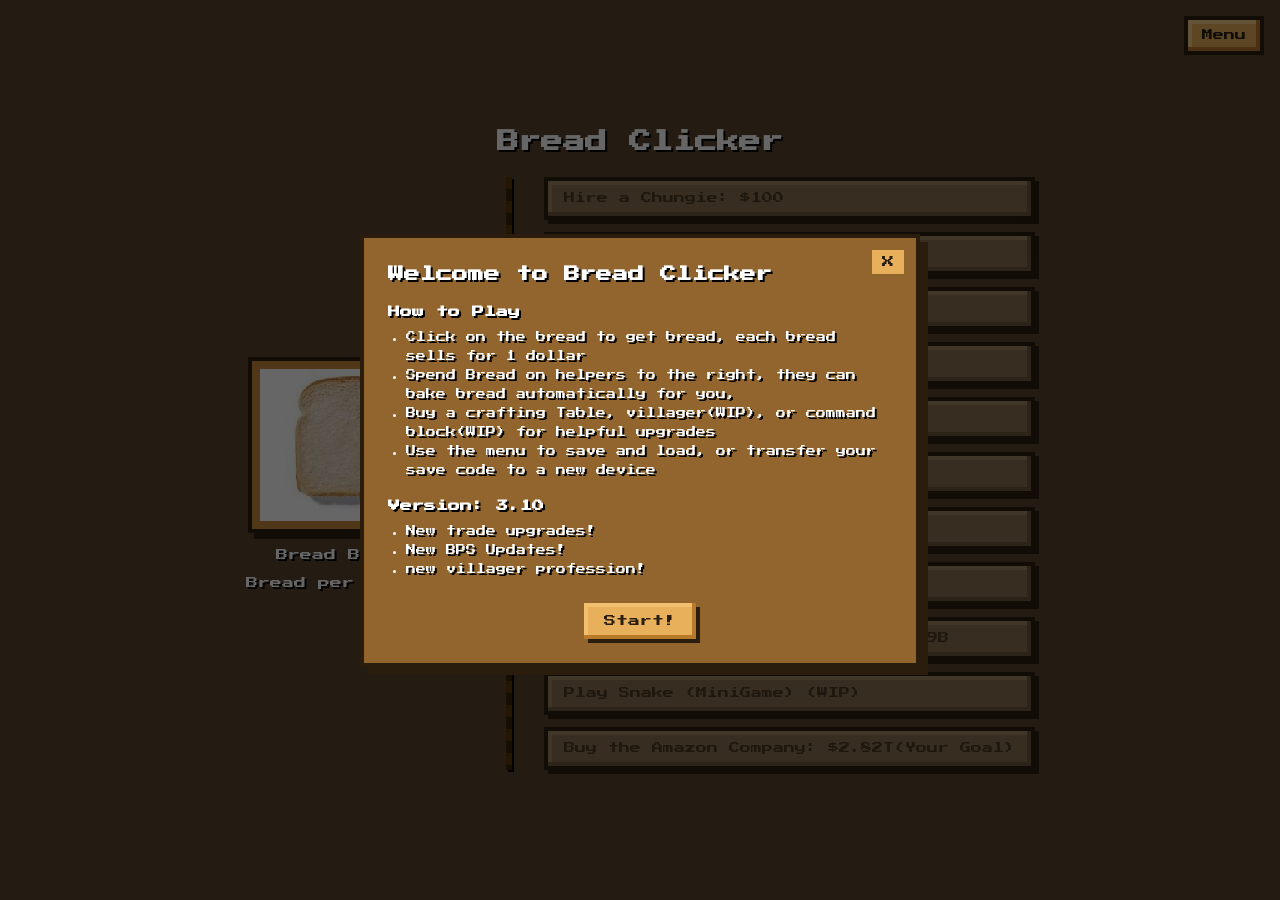
<file: index.html>
<!DOCTYPE html>
<html lang="en">
<head>
    <meta charset="UTF-8">
    <meta name="viewport" content="width=device-width, initial-scale=1.0">
    <link rel="stylesheet" href="style.css">
    <link rel="icon" type="image/png" href="sprites/icon2.png"> 
    
  <!--  <script src="trades.js" defer></script> --> 
    <script src="script.js" defer></script>
    <title>Bread Clicker</title>
</head>
<body>


    <h1>Bread Clicker</h1>
    <div id="startOverlay" hidden>
        <div id="startPanel" role="dialog" aria-modal="true" aria-labelledby="welcomeTitle">
            <button id="startClose" type="button" aria-label="close">X</button>
            <h2 id="startTitle">Welcome to Bread  Clicker</h2>
            <p id="startVersion"></p>
            <h3>How to Play</h3>
            <ul>
                <li>Click on the bread to get bread, each bread sells for 1 dollar</li>
                <li>Spend Bread on helpers to the right, they can bake bread automatically for you, </li>
                <li>Buy a crafting Table, villager(WIP), or command block(WIP) for helpful upgrades</li>
                <li>Use the menu to save and load, or transfer your save code to a new device </li>
            </ul>

            <h3 id="ver">Version 2.95</h3>
            <ul id="startChanges">
                <li>New trade upgrades!</li> 
                <li>New BPS Updates!</li>
                <li>new villager profession!</li>
            </ul>
                <button id="startBtn">Start!</button>
        </div>
    </div>


    <!-- menu button and its contents -->
    <div id="menu">
        <button id="menuBtn" type="button">Menu</button>
        <div id="menuPanel" hidden>
            <button id="saveBtn" type ="button">Save</button>
            <button id="loadBtn" type="button">Load</button>
            <button id="infoBtn" type="button">Info</button>
            <button id="newsBtn" type="button">What's New</button>
            <button id="settingsBtn" type="button">Settings</button>
            <button id="12">Testing Button</button>
            <div id="saveArea" hidden>
                <p>Your save code:</p>
                <textarea id="saveCode" readonly rows="4"></textarea>
                <button id="copyBtn" type="button">Copy</button>
            </div>
            <div id="loadArea" hidden>
                <p>Paste your save code:</p>
                <textarea id="loadCode" rows="4"></textarea>
                <button id="loadGo" type="button">Load Game</button>
                <p id="loadMsg"></p>
            </div>            
        </div>
    </div>


    <!-- the crafting div overlay -->
    <div id="craftingOverlay" hidden>
        <div id="craftingPanel" role="dialog" aria-modal="true" aria-labelledby="craftingTitle">
            <button id="close" type="button" aria-label="Close">X</button>
            <h2 id="craftingTitle">Crafting Table</h2>
            <div id="craftingBody">
                <div id="craftingGrid">
                    <div class="slot"></div><div class="slot"></div><div class="slot"></div>
                    <div class="slot"></div><div class="slot"></div><div class="slot"></div>
                    <div class="slot"></div><div class="slot"></div><div class="slot"></div>
                </div>
                <div id="craftingArrow">&rarr;</div> 
                <button id="craftingResult" class="slot" type="button"></button>
            </div>
            <div id="craftingUpgrades">
                <p id="craftingInfo"></p>
            </div>
        </div>
    </div>



    <div id="tradeOverlay" hidden>
        <div id="tradePanel" role="dialog" aria-modal="true" aria-labelledby="craftingTitle">
            <button id="tradeClose" type="button" aria-label="Close">X</button>
           
            <div id="tradeLeft">
                 <h2 id="tradeTitle" class="plate">Trades</h2>
                <div id="tradeList"></div>
            </div>  

            <div id="tradeRight">
                <div id="tradeHeader" class="plate">
                    <span id="tradeProfession">Farmer - Novice</span>
                    <div id="tradeXpBar"><div id="tradeXpFill"></div></div>
                </div>
          

            <div id="tradeBody">
                <div id="tradeGrid">
                    <div class="slot" id="tradeIn1"></div>
                    <div class="slot" id="tradeIn2"></div>
                    <div class="slot" id="tradeIn3"></div>
                    <div class="slot" id="tradeIn4"></div>
                </div>
                <div id="tradeArrow">&rarr;</div>
                <button id="tradeResult" class="slot" type="button"></button>
            </div>
 
            <div id="tradeTabs"></div>
                <p id="tradeInfo"></p>
            </div>
        </div>
    </div>


    <!-- game elements and purchasable items -->
    <div id="game">
        <div id="left">
            <button id="bread" type="button" aria-label="Bake bread">
            <img src="sprites/download.jpeg" alt="Bread"></button>
            <p id="amount">Bread Baked: </p>
            <p id="BPS">Bread per Second: </p>
            <button id="buyAmountBtn" type="button" hidden>Buy x1</button>
        </div>
        <div id="divider">
        </div>
        <div id="right">
            <button id="1">Hire a Chungie</button>
            <button id="2">Buy a Toaster</button>
            <button id="3">Buy a Bakery</button>
            <button id="4">Buy a Robot</button>
            <div class="row">
                <button id="5">Invest in a Crafting Table</button>
                <button id="craft" type ="button" aria-label="Open Crafting Table" hidden>
                    <img src="sprites/crafting.png" alt="CraftingTable">
                </button>
            </div>
            <button id="6">Gamble at a Casino (working but WIP)</button>
            <div class="row">
                <button id="7">Hire a Villager</button>
                <button id="trade" type="button" aria-label="Trade" hidden>
                    <img src="sprites/emerald.png" alt="Emerald">
                </button>
            </div>
            <div class="row">
                <button id="8">Encode a Command Block</button>
                <button id="command" type="button" aria-label="commandBlock" hidden>
                    <img src="sprites/commandBlock.png" alt="commandB">
                </button>
            </div>
            <button id="9">Invent a Magical Bread Machine</button>
            <button id="10">Play Snake (MiniGame) (WIP)</button>
            <button id="11">Buy Amazon! (Your Goal!)</button>
            
            
        </div>
    </div>
   
    
</body>
</html>
<!---  about 30 hours into this project, 
       its definetly coming along quite nicely :)
-->
</file>
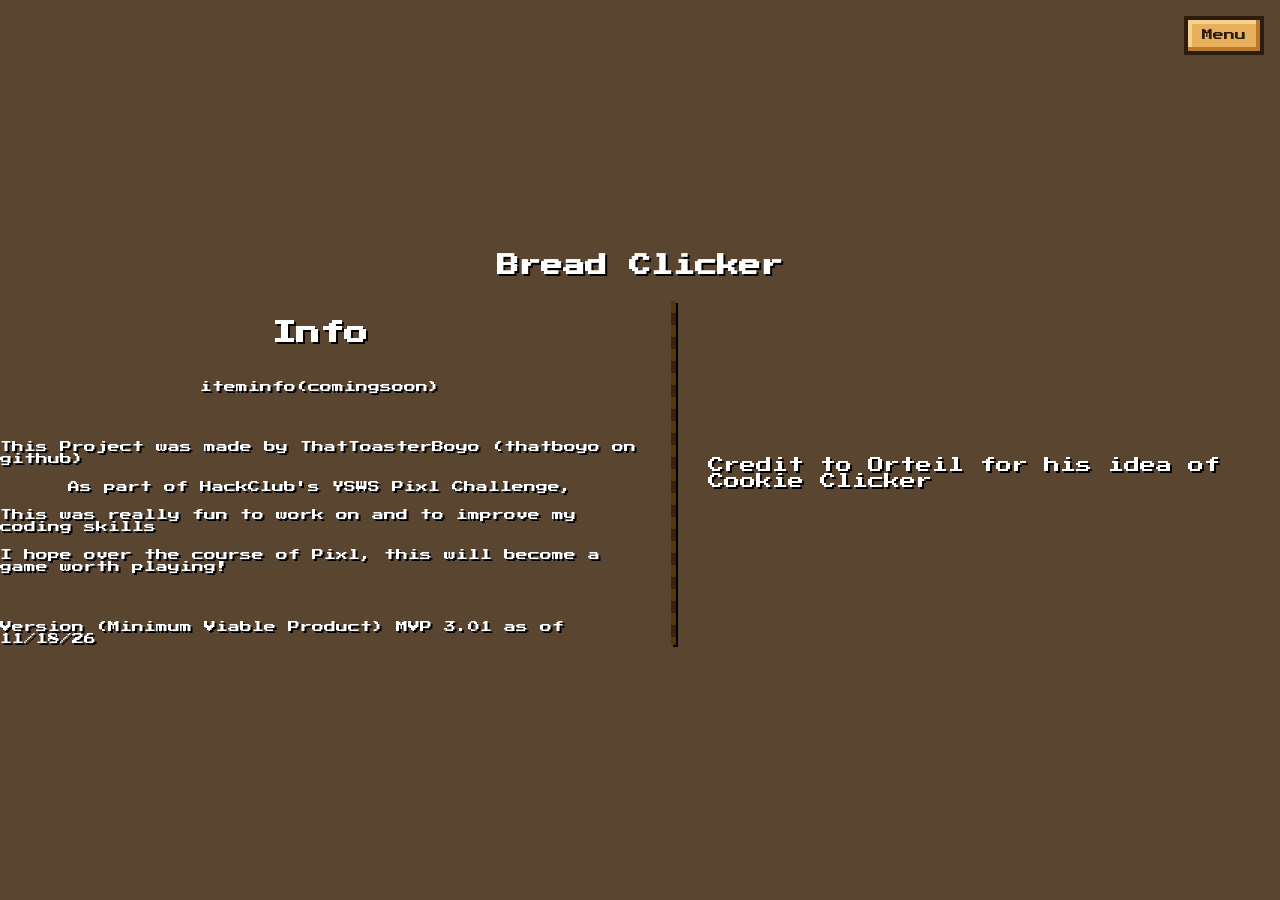
<file: info.html>
<!DOCTYPE html>
<html lang="en">
<head>
    <meta charset="UTF-8">
    <meta name="viewport" content="width=device-width, initial-scale=1.0">
    <link rel="stylesheet" href="style.css">
    <script src="info.js" defer></script>
    <title>Bread Clicker Info</title>
</head>
<body>
    <h1>Bread Clicker</h1>
    <div id="menu">
        <button id="menuBtn" type="button">Menu</button>
        <div id="menuPanel" hidden>
            <button id="backBtn" type="button">Back</button>
            </div>            
        </div>
    </div>
    <div id="game">
    
    <div id="left">
        <h2 id="coolSecret">Info</h2>
        <p>iteminfo(comingsoon)</p>
        <br>
        <p>This Project was made by ThatToasterBoyo (thatboyo on github)</p>
        <p>As part of HackClub's YSWS Pixl Challenge, </p> 
        <p>This was really fun to work on and to improve my coding skills</p>
        <p>I hope over the course of Pixl, this will become a game worth playing!</p>
        <br>
        <p>Version (Minimum Viable Product) MVP 3.01 as of 11/18/26</p>
    </div>
    <div id="divider"></div>  
    <div id="right">
        <p>Credit to Orteil for his idea of Cookie Clicker</p>
    </div>
    </div>
</body>
</html>
</file>
<file: style.css>
@import url('https://fonts.googleapis.com/css2?family=Press+Start+2P&display=swap');

body {
    background-color: #5a4630;
    background-size: 32px;
    font-family: 'Press Start 2P', monospace;
    color: white;
    text-shadow: 2px 2px 0 black;
    display: flex;
    flex-direction: column;
    justify-content: center;
    align-items: center;
    height: 100vh;
    margin: 0;
} /* hopefully this looks good */

h1{
    font-size: 22px;
    margin: 0 0 24px;
}

#game{
    display: flex;
    align-items:  stretch;
    gap: 32px;
}

#left{
    display: flex;
    flex-direction: column;
    align-items: center;
    justify-content: center;
    gap: 16px;
}

#bread {
    border: 4px solid #2b1d0e;
    background: #c98a3b;
    padding: 8px;
    cursor: pointer;
    box-shadow: 6px 6px 0 #2b1d0e;
    image-rendering: pixelated;
}
#bread:active {
    transform: translate(4px, 4px);
    box-shadow: 2px 2px 0 #2b1d0e;
}
#bread img {
    display: block;
    width: 200px;
    image-rendering:pixelated;
}

#left p {
    margin: 0;
    font-size: 12px;
}
#divider{
    width: 6px;
    background: repeating-linear-gradient(
        to bottom,
        #573707 0 12px,
        #38230d 12px 24px
        /* this should look really cool!*/
    );
    box-shadow: 2px 2px black;
} 
#right {
    display: flex;
    flex-direction: column;
    justify-content: center;
    gap: 12px;
}

#right button {
    font-family: inherit;
    font-size: 11px;
    color: #2b1d0e;
    text-shadow: none;
    text-align:left;
    background: #e8b05a;
    border: 4px solid #2b1d0e;
    padding: 12px 16px;
    min-width: 340px;
    cursor: pointer;
    box-shadow: inset -4px -4px 0 #b9792b,
        inset 4px 4px 0 #f6d08f,
        4px 4px 0 #2b1d0e; 
}
#right button:hover {
    background: #f2c06e;
}
#right button:active {
    transform: translate(4px, 4px);
    box-shadow: inset 4px 4px 0 #b9792b,
        inset -4px -4px 0 #f6d08f,
        0 0 0 #2b1d0e;
}
#right button:not(:disabled):active {
    transform: translate(4px, 4px);
    box-shadow: inset 4px 4px 0 #b9792b
            inset -4px -4px 0 #f6d08f,
            0 0 0 #2b1d0e;
}
#right button:not(:disabled):hover{
    background: #f2c06e;
}
#right button:disabled {
    background: #8a7352;
    color: #4a3a24;
    text-shadow: none;
    cursor: not-allowed;
    box-shadow: inset -4px -4px 0 #6f5a3d,
            inset 4px 4px 0 #a08a67,
            4px 4px 0 #2b1d0e;
}
[hidden] { display: none !important;}
#menu {
    position:fixed;
    top: 16px;
    right: 16px;
    z-index: 10;
    display: flex;
    flex-direction: column;
    align-items: flex-end;
}
#menu button {
    font-family: inherit;
    font-size: 11px;
    color: #2b1d0e;
    text-shadow: none;
    background: #e8b05a;
    border: 4px solid #2b1d0e;
    padding: 10px 14px;
    cursor: pointer;
    box-shadow: inset -4px -4px 0 #b9792b,
            inset 4px 4px 0 #f6d08f,
            0 0 0 #2b1d0e;
}
#menu button:hover {background: #f2c06e;}
#menu button:active {
    transform: translate(4px, 4px);
    box-shadow: inset 4px 4px 0 #b9792b,
            inset -4px -4px 0 #f6d08f,
            0 0 0 #2b1d0e;
}
#menuPanel {
    margin-top: 10px;
    width: 260px;
    display: flex;
    flex-direction: column;
    gap: 10px;
    padding: 14px;
    background: #3b2c19;
    border: 4px solid #2b1d0e;
    box-shadow: 6px 6px 0 #2b1d0e;
}
#menuPanel p {
    margin: 0;
    font-size: 10px;
}
#menuPanel textarea{
    font-family: monospace;
    font-size: 11px;
    width: 100%;
    box-sizing: border-box;
    resize: none;
    background: #f6d08f;
    color: #2b1d0e;
    border: 4px solid #2b1d0e;
    padding: 6px;
}
#loadMsg {min-height: 12px;}

#right .row {
    display: flex;
    gap: 12px;
    align-items: center;
}
#right .row > button:first-child {flex: 1;}
#right #craft {
    min-width: 0;
    width: 64px;
    height: 64px;
    padding: 0 ;
    text-align: center;
    font-size: 24px;
}
#right  #craft img {
    display: block;
    width: 56.5px;
    height: 56.5px;
    margin: auto;
    image-rendering: pixelated;
}

#craftingOverlay {
    position: fixed;
    inset: 0;
    z-index: 20;
    display: flex;
    justify-content: center;
    align-items: center;
    background: rgba(0, 0, 0, 0.6);
}

#craftingPanel {
    position: relative;
    width: min(640px, 92vw);
    max-height: 90vh;
    overflow-y: auto;
    box-sizing: border-box;
    padding: 24px;
    background: #91652d url("sprites/craftingBgnd.png") center / 100% 100% no-repeat;
    border: 4px solid #2b1d0e;
    box-shadow: 8px 8px 0#2b1d0e;
}
#craftingTitle {
    margin:0 0 20px;
    font-size: 16px;
}
#close {
    position: absolute;
    top: 12px;
    right: 12px;
    font-family: inherit;
    font-size: 12px;
    color: #2b1d0e;
    background-color: #e8b05a;
    border: 4px solid #2b1d0e;
    padding:  6px 10px;
    cursor: pointer;
    text-shadow: none;
} 
#craftingBody {
    display: flex;
    align-items: center;
    gap: 24px;
    margin-left: 77px;
    margin-bottom: 24px;
}
#craftingGrid{
    display: grid;
    grid-template-columns: repeat(3, 64px);
    grid-template-rows: repeat(3, 64px);
    gap: 4px;
} 
.slot {
    background-color: #c66a3f;
    border: 4px solid;
    border-color: #745a46 #824002 #824002 #745a46;
    box-sizing: border-box;
}
#craftingResult {
    width: 60px;
    height: 60px;
}
#craftingArrow {font-size: 55px;}

#craftingUpgrades {
    display: flex;
    flex-direction: column;
    gap: 12px;
}
#craftingUpgrades button {
    min-width: 0;
    width: 100%;
    box-sizing: border-box;
}

button.slot {
    font-family: inherit;
    font-size: 18px;
    color: #2b1d0e;
    text-shadow: none;
    padding: 0;
    cursor: pointer;
}
button.slot img {
    display: block;
    width: 40px;
    height: 40px;
    margin: auto;
    image-rendering: pixelated;
}
button.slot:not(:disabled):hover {background:#e7b964;}
button.slot:disabled {cursor: not-allowed; background: #cd3232; opacity: 0.6;}
button.slot.owned {background:  #6fae5f; opacity: 1;}


#craftingInfo {
    margin: 0;
    font-size: 10px;
    line-height: 1.6;
    text-align: center;
}
#craftingResult {
    width: 80px;
    height: 80px;
    display: flex;
    align-items: center;
    justify-content: center;
    font-size: 16px;
    color: #2b1d0e;
    text-shadow: none;
}


#startOverlay {
    position: fixed;
    top: 0;
    width: 100%;
    height: 100%;
    z-index: 1000;
    display: flex;
    overflow-y: auto;
    padding: 16px;
    box-sizing: border-box;
    background: rgba(0, 0, 0, 0.6);
}
#startPanel {
    position: relative;
    width: min(560px, 92vw);
    margin: auto;
    box-sizing: border-box;
    padding: 24px;
    background: #91652d;
    border: 4px solid #2b1d0e;
    box-shadow: 8px 8px 0 #2b1d0e;
}
#startTitle {
    margin: 0 44px 8px 0;
    font-size: 16px;
    line-height: 1.5;
}
#startVersion {
    margin: 0 0 8px;
    font-size: 10px;
}
#startPanel h3 {
    margin: 20px 0 10px;
    font-size: 12px; 
}
#startPanel ul {
    margin: 0;
    padding-left: 18px;
    font-size: 10px;
    line-height: 1.9;
}
#startPanel li {
    margin-bottom: 80x;
}
#startClose,
#startBtn {
    font-family: inherit;
    color: #2b1d0e;
    text-shadow: none;
    background: #e8b05a;
    border: #e8b05a;
    cursor: pointer;
}
#startClose {
    position: absolute;
    top: 12px;
    right: 12px;
    font-size: 12px;
    padding: 6px 10px;
}
#startBtn {
    display:block;
    margin: 24px auto 0;
    font-size: 12px;
    padding: 12px 20px;
    box-shadow: inset -4px -4px 0 #b9792b,
                inset 4px 4px 0 #f2c06e,
                4px 4px 0 #2b1d0e;
}
#startClose:hover,
#startStart:hover {
    background: #f2c06e;
}
#startStart:active {
    transform: translate(4px, 4px);
    box-shadow: inset 4px 4px 0 #b9792b,
                inset -4px -4px #f6d08f,
                0 0 0 #2b1d0e;
}


#tradeOverlay {
    position: fixed;
    inset: 0;
    z-index: 20;
    display: flex;
    justify-content: center;
    align-items: center;
    background:  rgba(0, 0, 0, 0.6);
}
#tradePanel {
    position: relative;
    display: grid;
    grid-template-columns: 260px 1fr;
    gap: 20px;
    width: min(760px, 94vw);
    max-height: 90vh;
    overflow-y: auto;
    box-sizing: border-box;
    padding: 56px 24px 24px;
    background: #91652d;
    border: 4px solid #2b1d0e;
    box-shadow: 8px 8px 0 #2b1d0e;
}

#close, #tradeClose {
    position: absolute;
    top: 12px;
    right: 12px;
    font-family: inherit;
    font-size: 12px;
    color: #2b1d0e;
    background-color: #e8b05a;
    border: 4px solid #2b1d0e;
    padding: 6px 10px;
    cursor: pointer;
    text-shadow: none;
}
#close:hover, #tradeClose:hover { background: #f2c06e;}

.plate {
    margin: 0 0 12px;
    padding: 8px 10px;
    font-size: 12px;
    text-align: center;
    color: #2b1d0e;
    text-shadow: none;
    background: #f6d08f;
    border: 4px solid #2b1d0e;
    box-shadow: inset -4px -4px 0 #d9a95a;
}

#tradeLeft {min-width: 0;}
#tradeList {
    display: flex;
    flex-direction: column;
    gap: 8px;
    max-height: 50vh;
    overflow-y: auto;
    padding: 8px;
    background: #6b4a21;
    border: 4px solid;
    border-color: #373737 #ffffff #ffffff #373737 ;
}

.trade-row{
    display: flex;
    align-items: center;
    gap: 10px;
    padding: 6px 10px;
    font-family: inherit;
    color: #2b1d0e;
    text-shadow: none;
    background: #8b8b8b;
    border: 4px solid #2b1d0e;
    cursor: pointer;
}
.trade-row:hover:not(:disabled) {background: #a8a8a8;}
.trade-row.selected {outline: 4px solid #ffffff; outline-offset: 8px ;}
.trade-row:disabled {cursor: not-allowed; opacity: 0.55;}
.trade-row .arrow { margin-left: auto; font-size: 18px;}

.trade-row .slot {
    position: relative;
    width: 44px;
    height: 44px;
    flex-shrink: 0;
    display: flex;
    align-items: center;
    justify-content: center;
    font-size: 10px;
}
.trade-row .slot img {width: 28px; height: 28px; image-rendering: pixelated;}

.count {
    position: absolute;
    right: 2px;
    bottom: 0;
    font-size: 10px;
    color: #ffffff;
    text-shadow: 2px 2px 0 #000;
}

#tradeRight {min-width: 0;}
#tradeHeader {
    display: flex;
    flex-direction: column;
    gap: 8px;
}
#tradeXpBar {
    height: 12px;
    background: #2b1d0e;
    border: 3px solid #2b1d0e;
    box-sizing: border-box;
}
#tradeXpFill {
    height: 100%;
    width: 0%;
    background: repeating-linear-gradient(
        to right, #7fd13b 0 6px, #5aa52a 6px 12px);
    transition: width 0.2s steps(8);
}


#tradeBody {
    display: flex;
    align-items: center;
    justify-content: center;
    gap: 16px;
    padding: 16px;
    margin-bottom: 16px;
    background: #6b4a21;
    border: 4px solid #2b1d0e;
} 
#tradeGrid {
    display: grid;
    grid-template-columns: repeat(4, 64px);
    grid-template-rows: 64px ;
    gap: 8px;
}
#tradeGrid .slot {
    position: relative;
    display: flex;
    align-items: center;
    justify-content: center;

}
#tradeArrow {font-size: 28px;}
#tradeResult {
    position: relative;
    width: 80px;
    height: 80px;
    display: flex;
    align-items: center;
    justify-content: center;
    font-size: 16px;
    color: #2b1d0e;
    text-shadow: none;
}
#tradeResult:disabled {background: #cd3232; opacity: 0.6;}
#tradeTabs {
    display: flex;
    gap: 8px;
    margin-bottom: 12px;
}
.trade-tab {
    flex: 1;
    font-family: inherit;
    font-size: 10px;
    padding: 10px 4px;
    color: #2b1d0e;
    text-shadow: none;
    background: #e8b05a;
    border: 4px solid #2b1d0e;
    cursor: pointer;
    box-shadow: inset -4px -4px 0 #b9792b, inset 4px 4px 0 #f6d08f;

}
.trade-tab:hover:not(:disabled) {background: #f2c06e;}
.trade-tab.active {background: #f6d08f; transform:  translateY(-4px);}
.trade-tab:disabled {
    background: #8a7352;
    color: #4a3a24;
    cursor: not-allowed;
    box-shadow: inset -4px -4px 0 #6f5a3d, inset 4px 4px 0 #a08a67;
}
#tradeInfo {
    margin: 0;
    font-size: 10px;
    line-height: 1.6;
    text-align: center;

} 
@media (max-width:640px) {
    #tradePanel {grid-template-columns: 1fr;}
    #tradeList {max-height: 25vh;}
} 



#right .row > button:first-child {flex: 1;}
#right #trade {
    min-width: 0;
    width: 64px;
    height: 64px;
    padding: 0 ;
    text-align: center;
    font-size: 24px;
}
#right  #trade img {
    display: block;
    width: 56.5px;
    height: 56.5px;
    margin: auto;
    image-rendering: pixelated;
} 


#right .row > button:first-child {flex: 1;}
#right #command {
    min-width: 0;
    width: 64px;
    height: 64px;
    padding: 0 ;
    text-align: center;
    font-size: 24px;
}
#right  #command img {
    display: block;
    width: 56.5px;
    height: 56.5px;
    margin: auto;
    image-rendering: pixelated;
}
</file>
